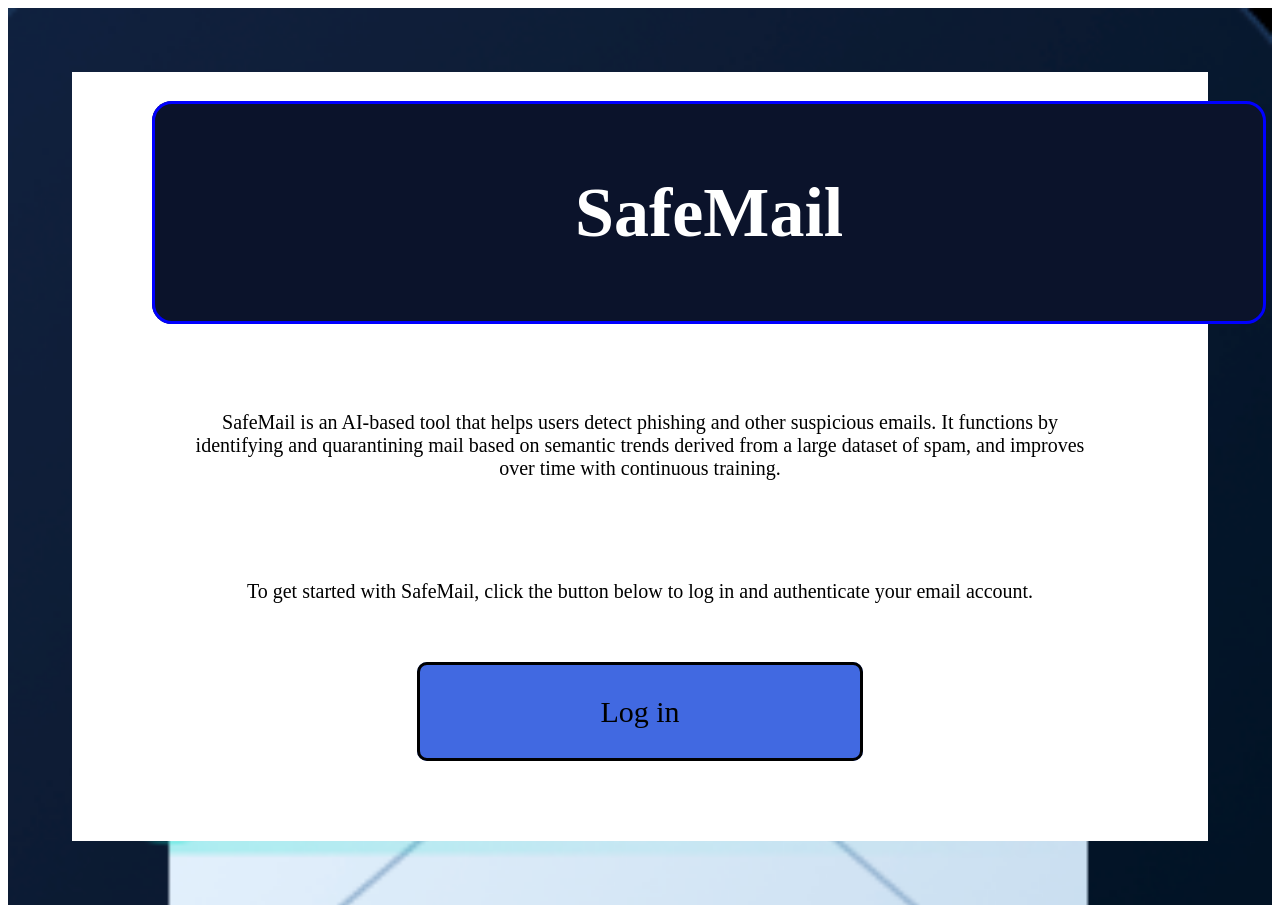
<file: src/templates/index.html>
<!DOCTYPE html>
<html lang="en">
<head>
<title>SafeMail - Home</title>
<meta charset="utf-8">
<meta name="viewport" content ="width=divice-width, initital-scale=1.0">
<link rel ="icon" type = "image/x-icon" href = "../static/img/SafeMail_logo.png">
</head>
<div id="wrapper">
<body>
<div>
<link rel="stylesheet" href="../static/css/SafeMail.css">
<header><h1><a href="/" class = "header">SafeMail</a></h1></header> 

<p>SafeMail is an AI-based tool that helps users detect phishing and other suspicious emails. 
It functions by identifying and quarantining mail based on semantic trends derived from a large dataset of spam,
	and improves over time with continuous training.</p>

<p>To get started with SafeMail, click the button below to log in and authenticate your email account.</p>
	
<nav><a href="/login">Log in</a></nav>
</div>
</body>
</div>
</file>
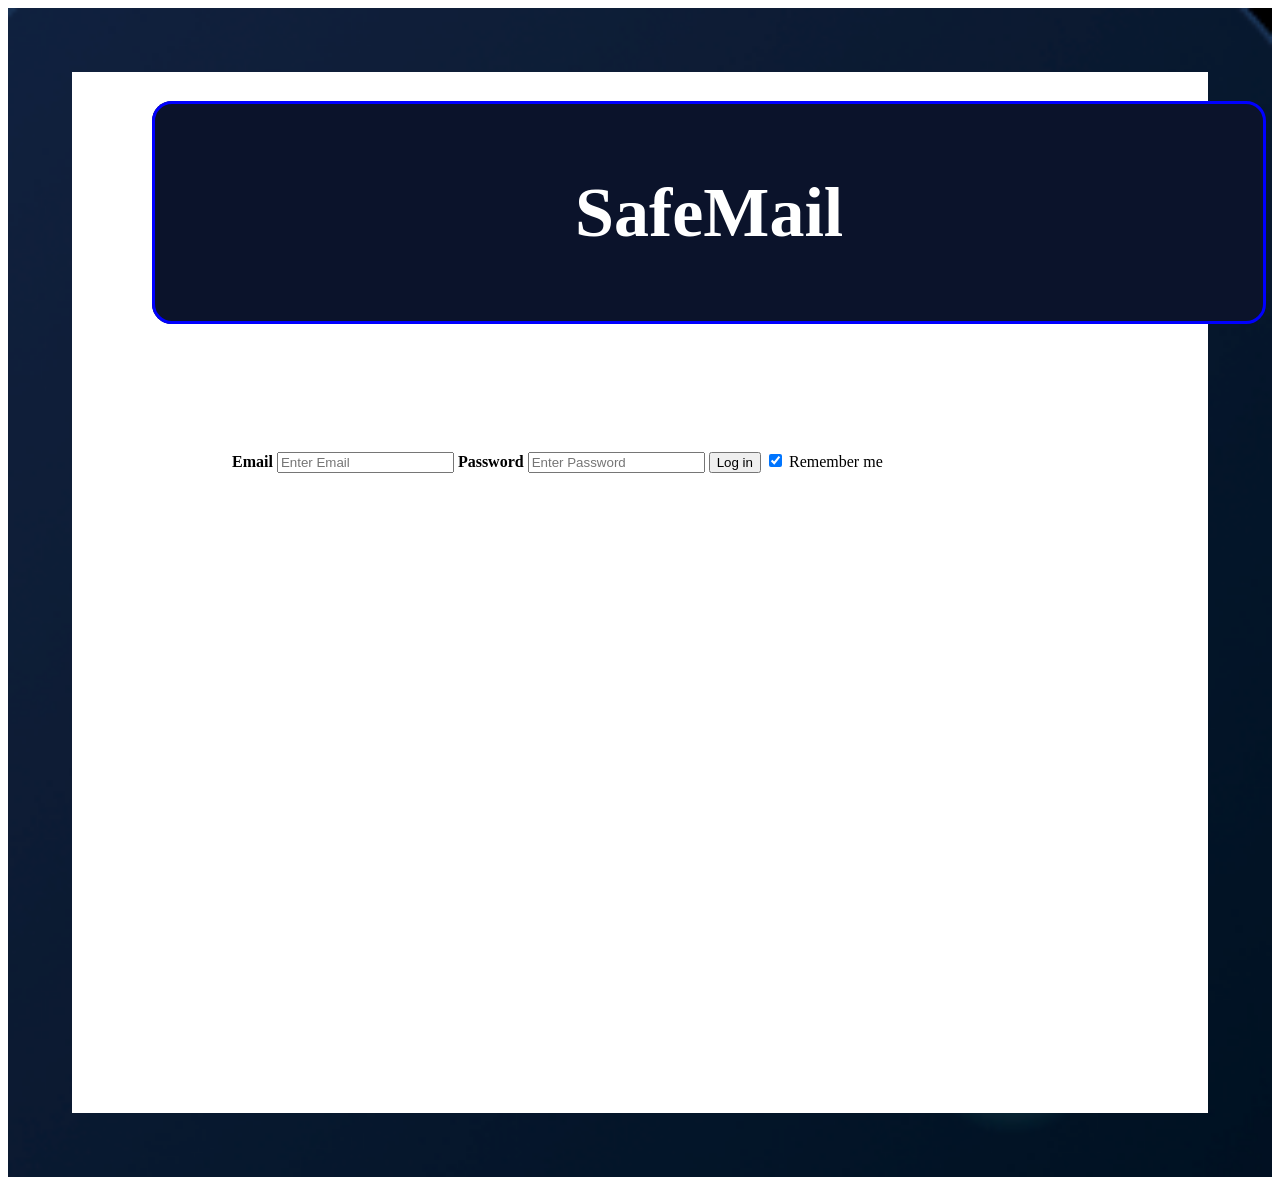
<file: src/templates/login.html>
<!DOCTYPE html>
<html lang="en">
<head>
<title>SafeMail - Login</title>
<meta charset="utf-8">
<meta name="viewport" content ="width=divice-width, initital-scale=1.0">
<link rel ="icon" type = "image/x-icon" href = "../static/img/SafeMail_logo.png">
</head>
<div id="wrapper">
<body>
<div>
<link rel="stylesheet" href="../static/css/SafeMail.css">
<header><h1><a href="/" class = "header">SafeMail</a></h1></header> 
<form class="login-form" id="loginForm">
  <div class="login-container">
	<label for="email_addr"><b>Email</b></label>
	<input type="text" id="email_addr" placeholder="Enter Email" name="email_addr" required>

	<label for="psw"><b>Password</b></label>
	<input type="password" id="password" placeholder="Enter Password" name="psw" required>

	<button type="submit">Log in</button>
	<label>
	  <input type="checkbox" checked="checked" name="remember"> Remember me
	</label>
  </div>
</form>
<p id="status"></p>
<div class="alignment">
<script>
const form = document.getElementById("loginForm");
	
form.addEventListener("submit", async function (event) {
	event.preventDefault();
	const email = document.getElementById("email_addr").value;
	const password = document.getElementById("password").value;
	const response = await fetch("/api/login", {
		method: "POST",
		headers: {
			"Content-Type": "application/json"
		},
		body: JSON.stringify({
			email,
			password
		})
	});
	if (response.ok) {
		window.location = "/protected-login";
	} else {
		document.getElementById("status").textContent="Invalid email or password.";
	}
});
</script>
</div>
</div>
</body>
</div>
</file>
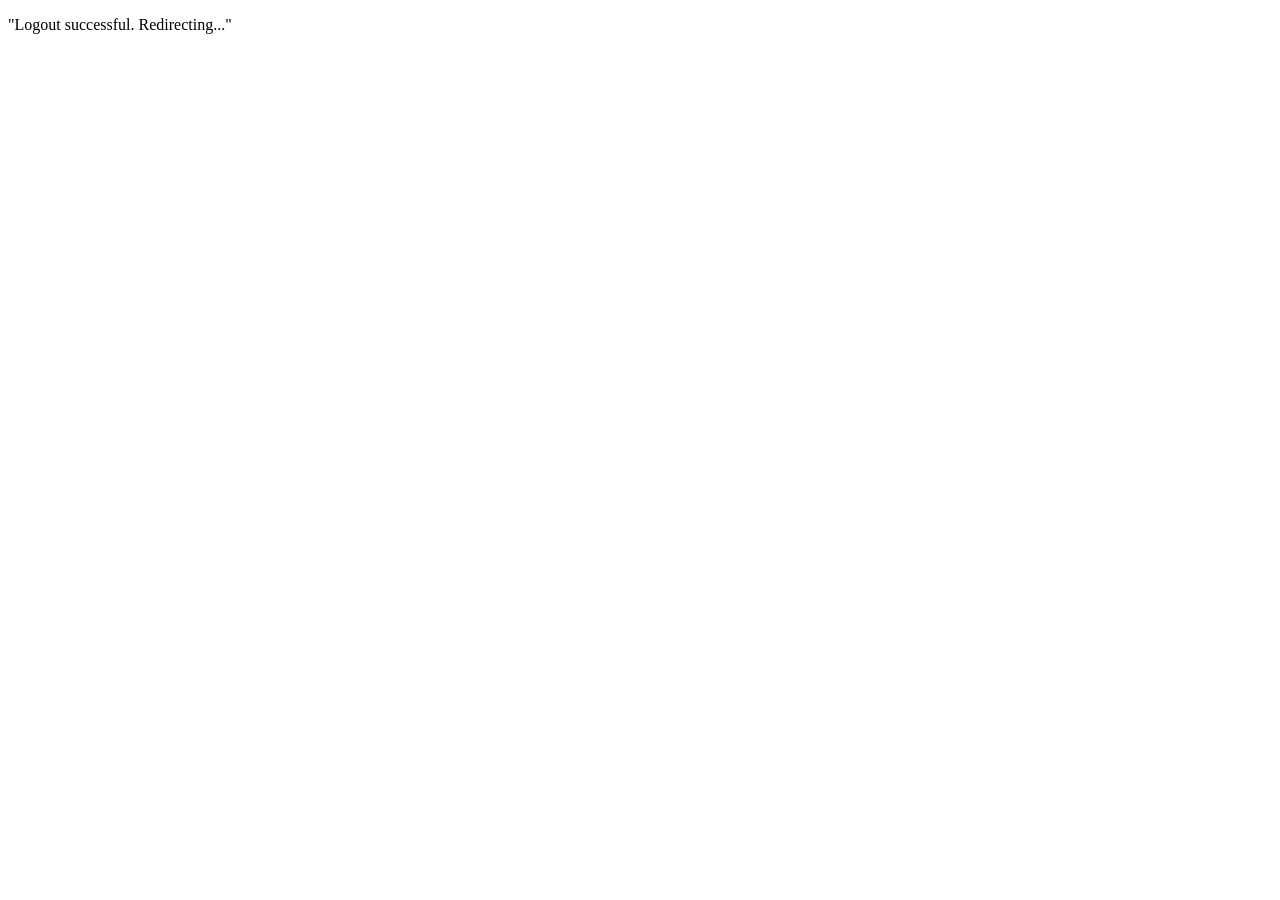
<file: src/templates/logout.html>
<!DOCTYPE html>
<html lang="en">
	<head>
		<title>SafeMail</title>
		<meta charset="utf-8">
		<meta name="viewport" content ="width=divice-width, initital-scale=1.0">
		<link rel ="icon" type = "image/x-icon" href = "../static/img/SafeMail_logo.png">
	</head>
	<div id="wrapper">
		<body>
			<div>
				<p>"Logout successful. Redirecting..."</p>	
				<script>
					setTimeout(function() {
						window.location.href = "/";
					}, 3000);				
				</script>
			</div>
		</body>
	</div>
</file>
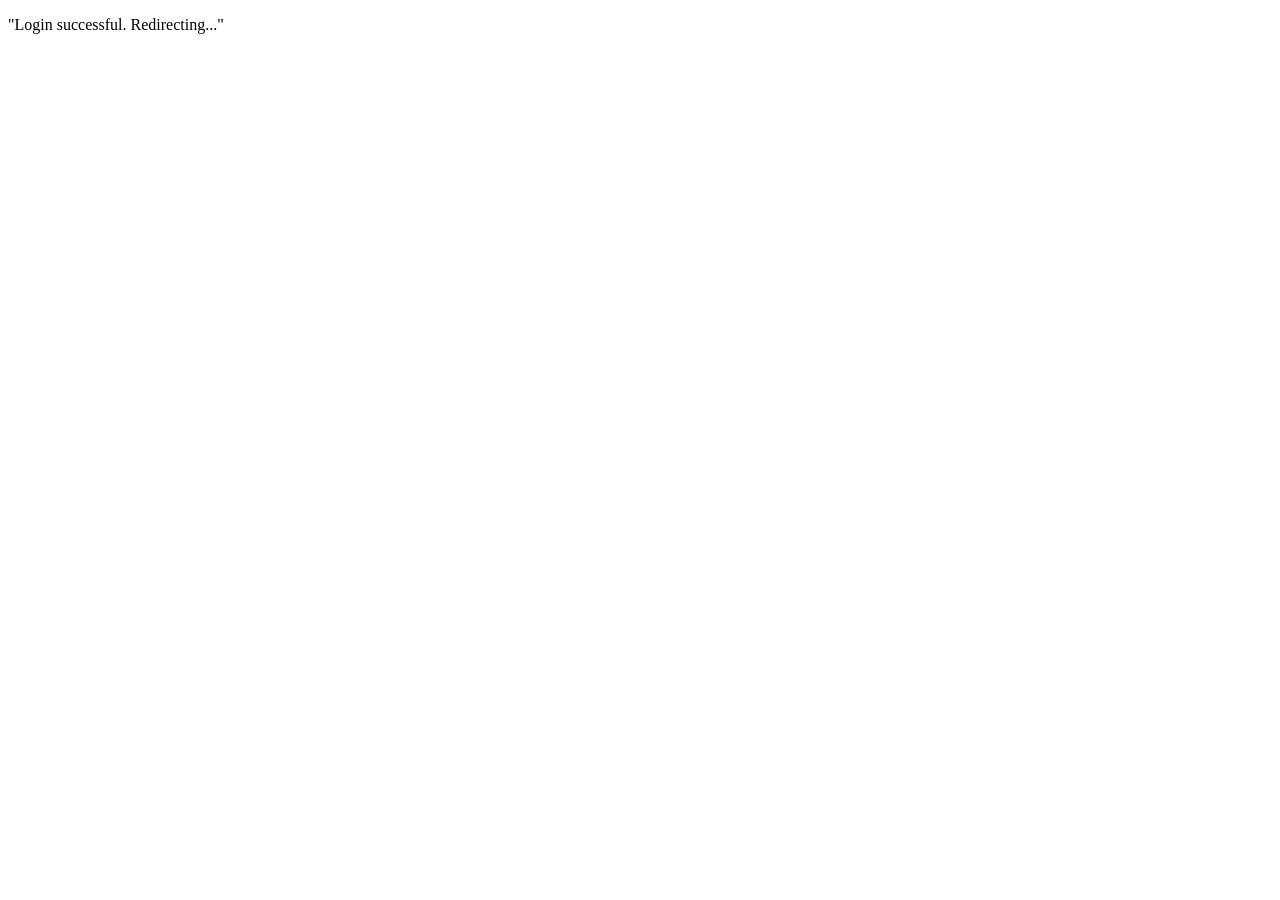
<file: src/templates/protected_login.html>
<!DOCTYPE html>
<html lang="en">
	<head>
		<title>SafeMail</title>
		<meta charset="utf-8">
		<meta name="viewport" content ="width=divice-width, initital-scale=1.0">
		<link rel ="icon" type = "image/x-icon" href = "../static/img/SafeMail_logo.png">
	</head>
	<div id="wrapper">
		<body>
			<div>
				<p>"Login successful. Redirecting..."</p>	
				<script>
					setTimeout(function() {
						window.location.href = "/dashboard";
					}, 3000);				
				</script>
			</div>
		</body>
	</div>
</file>
<file: src/static/css/SafeMail.css>
h1 {
		padding-bottom: 3em;
		text-align:center;
	}
p {
	text-align: center;
	font-size: 20px;
	padding: 2em;
}
nav {
	text-align: center;
	padding-top: 2em;
	padding-bottom: 2em;
}
a {
	color: black;
	text-decoration:none;
	padding: 1em 4em 1em 4em;
	font-size: 30px;
	background-color: #4169E1;
	border-style:solid;
	border-color: black;
	border-radius: 10px;
}
a:hover {
	background-color: #728FCE
}
.header 
{
	color: white;
	text-decoration:none; 
	background-color: #0b132b;
	padding: 1em 4em 1em 4em;
	font-size: 60px;
	border-color: blue;
	border-radius: 20px;
}
.header:hover {
	background-color: #343642;
}
#wrapper 
{
	padding: 3em;
	background-image: url("../img/SafeMail_logo.png");
	background-repeat: no-repeat;
	background-size: cover;
	background-color: #C5C6C7;
	
}
div {
	padding: 5em;
	background-color:white;
}
#button {
	text-align: center;
	font-size: 30px;
	text-decoration: none;
	background-color: red;
	color: black;
	padding-left: 3em;
	padding-top:20px;
	padding-right: 3em;
	padding-bottom: 20px;
	border-color: black;
	border-style: solid;
	border-radius: 10px;
}
.alignment {
	display: flex;
	justify-content: center;
	align-items: center;
	height: 200px;
}
img {
	margin: auto;
	display: block;
	width:80%;
	max-width: 100%;
	height: auto;
}
@media (max-width: 480px) {
	.header {
		font-size: 20px;
		padding: 1em;
	}
	a {
		font-size: 20px;
		padding: 1em;
	}
	#wrapper {
		padding: 8px;
	}
	img {
		width:120%;
		max-width: 120%;
	}

}
@media (min-width: 481px) and (max-width: 768px){
		.header {
		font-size: 30px;
		padding: 1em 2em 1em 2em;
	}
	a {
		padding: 1em;
	}
	#wrapper {
		padding: 1em;
	}
	img {
		width:100%;
		max-width: 100%;
	}
}
@media (min-width: 769px) and (max-width 1024px){
	.header {
		font-size: 60px; 
		padding: 1em 3em 1em 3em;
	}
	#wrapper {
		padding: 2em;
	}
		img {
		width:90%;
		max-width: 90%;
	}
}
@media (min-width: 1025px) {
	a {
		padding: 1em 6em 1em 6em;
		font-size: 30px;
	}
	
	.header 
	{
		padding: 1em 6em 1em 6em;
		font-size: 70px;
	}
	#wrapper 
	{
		padding: 4em;
	}
		img {
		width:90%;
		max-width: 90%;
	}
}
</file>
